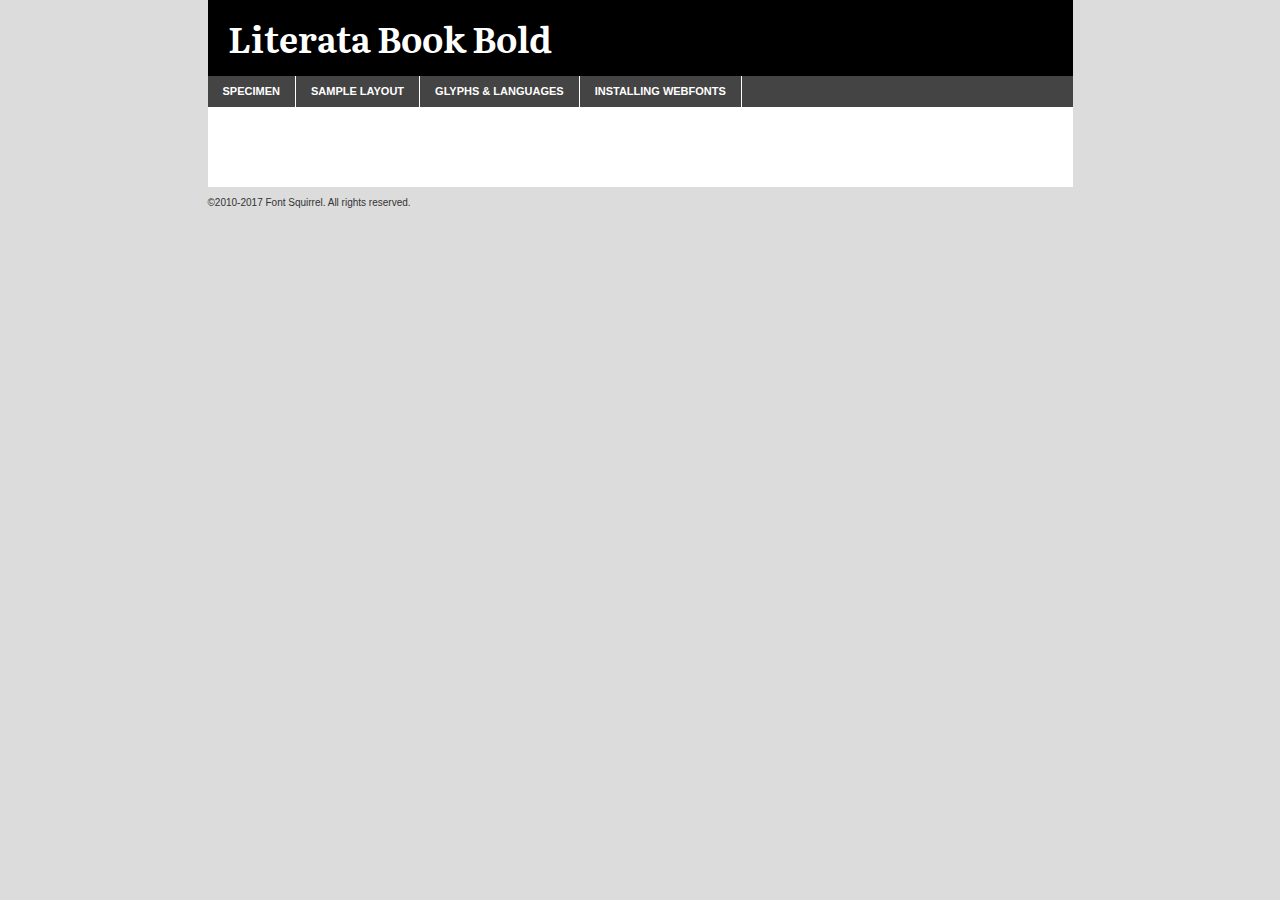
<file: fonts/webfontkit-20190127-134811/literatabook-bold-demo.html>
<!DOCTYPE html PUBLIC "-//W3C//DTD XHTML 1.0 Transitional//EN"
	"http://www.w3.org/TR/xhtml1/DTD/xhtml1-transitional.dtd">

<html xmlns="http://www.w3.org/1999/xhtml" xml:lang="en" lang="en">
<head>
	<meta http-equiv="Content-Type" content="text/html; charset=utf-8" />
	<script src="http://ajax.googleapis.com/ajax/libs/jquery/1.7.2/jquery.min.js" type="text/javascript" charset="utf-8"></script>
	<script type="text/javascript">
	(function($){$.fn.easyTabs=function(option){var param=jQuery.extend({fadeSpeed:"fast",defaultContent:1,activeClass:'active'},option);$(this).each(function(){var thisId="#"+this.id;if(param.defaultContent==''){param.defaultContent=1;}
	if(typeof param.defaultContent=="number")
	{var defaultTab=$(thisId+" .tabs li:eq("+(param.defaultContent-1)+") a").attr('href').substr(1);}else{var defaultTab=param.defaultContent;}
	$(thisId+" .tabs li a").each(function(){var tabToHide=$(this).attr('href').substr(1);$("#"+tabToHide).addClass('easytabs-tab-content');});hideAll();changeContent(defaultTab);function hideAll(){$(thisId+" .easytabs-tab-content").hide();}
	function changeContent(tabId){hideAll();$(thisId+" .tabs li").removeClass(param.activeClass);$(thisId+" .tabs li a[href=#"+tabId+"]").closest('li').addClass(param.activeClass);if(param.fadeSpeed!="none")
	{$(thisId+" #"+tabId).fadeIn(param.fadeSpeed);}else{$(thisId+" #"+tabId).show();}}
	$(thisId+" .tabs li").click(function(){var tabId=$(this).find('a').attr('href').substr(1);changeContent(tabId);return false;});});}})(jQuery);
	</script>
	<link rel="stylesheet" href="specimen_files/specimen_stylesheet.css" type="text/css" charset="utf-8" />
	<link rel="stylesheet" href="stylesheet.css" type="text/css" charset="utf-8" />

	<style type="text/css">
					body{
				font-family: 'literata_bookbold';
							}
		</style>

	<title>Literata Book Bold Specimen</title>
	
	
	<script type="text/javascript" charset="utf-8">
		$(document).ready(function() {
			$('#container').easyTabs({defaultContent:1});
		});
	</script>
</head>

<body>
<div id="container">
	<div id="header">
		Literata Book Bold	</div>
	<ul class="tabs">
		<li><a href="#specimen">Specimen</a></li>
		<li><a href="#layout">Sample Layout</a></li>
				<li><a href="#glyphs">Glyphs &amp; Languages</a></li>
		<li><a href="#installing">Installing Webfonts</a></li>
		
	</ul>
	
	<div id="main_content">

		
			<div id="specimen">
		
				<div class="section">
					<div class="grid12 firstcol">
						<div class="huge">AaBb</div>
					</div>
				</div>
		
				<div class="section">
					<div class="glyph_range">A&#x200B;B&#x200b;C&#x200b;D&#x200b;E&#x200b;F&#x200b;G&#x200b;H&#x200b;I&#x200b;J&#x200b;K&#x200b;L&#x200b;M&#x200b;N&#x200b;O&#x200b;P&#x200b;Q&#x200b;R&#x200b;S&#x200b;T&#x200b;U&#x200b;V&#x200b;W&#x200b;X&#x200b;Y&#x200b;Z&#x200b;a&#x200b;b&#x200b;c&#x200b;d&#x200b;e&#x200b;f&#x200b;g&#x200b;h&#x200b;i&#x200b;j&#x200b;k&#x200b;l&#x200b;m&#x200b;n&#x200b;o&#x200b;p&#x200b;q&#x200b;r&#x200b;s&#x200b;t&#x200b;u&#x200b;v&#x200b;w&#x200b;x&#x200b;y&#x200b;z&#x200b;1&#x200b;2&#x200b;3&#x200b;4&#x200b;5&#x200b;6&#x200b;7&#x200b;8&#x200b;9&#x200b;0&#x200b;&amp;&#x200b;.&#x200b;,&#x200b;?&#x200b;!&#x200b;&#64;&#x200b;(&#x200b;)&#x200b;#&#x200b;$&#x200b;%&#x200b;*&#x200b;+&#x200b;-&#x200b;=&#x200b;:&#x200b;;</div>
				</div>
				<div class="section">
					<div class="grid12 firstcol">
						<table class="sample_table">
							<tr><td>10</td><td class="size10">abcdefghijklmnopqrstuvwxyzABCDEFGHIJKLMNOPQRSTUVWXYZ0123456789abcdefghijklmnopqrstuvwxyzABCDEFGHIJKLMNOPQRSTUVWXYZ0123456789abcdefghijklmnopqrstuvwxyzABCDEFGHIJKLMNOPQRSTUVWXYZ</td></tr>
							<tr><td>11</td><td class="size11">abcdefghijklmnopqrstuvwxyzABCDEFGHIJKLMNOPQRSTUVWXYZ0123456789abcdefghijklmnopqrstuvwxyzABCDEFGHIJKLMNOPQRSTUVWXYZ0123456789abcdefghijklmnopqrstuvwxyzABCDEFGHIJKLMNOPQRSTUVWXYZ</td></tr>
							<tr><td>12</td><td class="size12">abcdefghijklmnopqrstuvwxyzABCDEFGHIJKLMNOPQRSTUVWXYZ0123456789abcdefghijklmnopqrstuvwxyzABCDEFGHIJKLMNOPQRSTUVWXYZ0123456789abcdefghijklmnopqrstuvwxyzABCDEFGHIJKLMNOPQRSTUVWXYZ</td></tr>
							<tr><td>13</td><td class="size13">abcdefghijklmnopqrstuvwxyzABCDEFGHIJKLMNOPQRSTUVWXYZ0123456789abcdefghijklmnopqrstuvwxyzABCDEFGHIJKLMNOPQRSTUVWXYZ0123456789abcdefghijklmnopqrstuvwxyzABCDEFGHIJKLMNOPQRSTUVWXYZ</td></tr>
							<tr><td>14</td><td class="size14">abcdefghijklmnopqrstuvwxyzABCDEFGHIJKLMNOPQRSTUVWXYZ0123456789abcdefghijklmnopqrstuvwxyzABCDEFGHIJKLMNOPQRSTUVWXYZ0123456789abcdefghijklmnopqrstuvwxyzABCDEFGHIJKLMNOPQRSTUVWXYZ</td></tr>
							<tr><td>16</td><td class="size16">abcdefghijklmnopqrstuvwxyzABCDEFGHIJKLMNOPQRSTUVWXYZ0123456789abcdefghijklmnopqrstuvwxyzABCDEFGHIJKLMNOPQRSTUVWXYZ</td></tr>
							<tr><td>18</td><td class="size18">abcdefghijklmnopqrstuvwxyzABCDEFGHIJKLMNOPQRSTUVWXYZ0123456789abcdefghijklmnopqrstuvwxyzABCDEFGHIJKLMNOPQRSTUVWXYZ</td></tr>
							<tr><td>20</td><td class="size20">abcdefghijklmnopqrstuvwxyzABCDEFGHIJKLMNOPQRSTUVWXYZ0123456789abcdefghijklmnopqrstuvwxyzABCDEFGHIJKLMNOPQRSTUVWXYZ</td></tr>
							<tr><td>24</td><td class="size24">abcdefghijklmnopqrstuvwxyzABCDEFGHIJKLMNOPQRSTUVWXYZ0123456789abcdefghijklmnopqrstuvwxyzABCDEFGHIJKLMNOPQRSTUVWXYZ</td></tr>
							<tr><td>30</td><td class="size30">abcdefghijklmnopqrstuvwxyzABCDEFGHIJKLMNOPQRSTUVWXYZ0123456789abcdefghijklmnopqrstuvwxyzABCDEFGHIJKLMNOPQRSTUVWXYZ</td></tr>
							<tr><td>36</td><td class="size36">abcdefghijklmnopqrstuvwxyzABCDEFGHIJKLMNOPQRSTUVWXYZ0123456789abcdefghijklmnopqrstuvwxyzABCDEFGHIJKLMNOPQRSTUVWXYZ</td></tr>
							<tr><td>48</td><td class="size48">abcdefghijklmnopqrstuvwxyzABCDEFGHIJKLMNOPQRSTUVWXYZ0123456789abcdefghijklmnopqrstuvwxyzABCDEFGHIJKLMNOPQRSTUVWXYZ</td></tr>
							<tr><td>60</td><td class="size60">abcdefghijklmnopqrstuvwxyzABCDEFGHIJKLMNOPQRSTUVWXYZ0123456789abcdefghijklmnopqrstuvwxyzABCDEFGHIJKLMNOPQRSTUVWXYZ</td></tr>
							<tr><td>72</td><td class="size72">abcdefghijklmnopqrstuvwxyzABCDEFGHIJKLMNOPQRSTUVWXYZ0123456789abcdefghijklmnopqrstuvwxyzABCDEFGHIJKLMNOPQRSTUVWXYZ</td></tr>
							<tr><td>90</td><td class="size90">abcdefghijklmnopqrstuvwxyzABCDEFGHIJKLMNOPQRSTUVWXYZ0123456789abcdefghijklmnopqrstuvwxyzABCDEFGHIJKLMNOPQRSTUVWXYZ</td></tr>
						</table>
				
					</div>
			
				</div>
		
		
		
								<div class="section" id="bodycomparison">


										<div id="xheight">
				<div class="fontbody">&#x25FC;&#x25FC;&#x25FC;&#x25FC;&#x25FC;&#x25FC;&#x25FC;&#x25FC;&#x25FC;&#x25FC;&#x25FC;&#x25FC;&#x25FC;&#x25FC;&#x25FC;&#x25FC;&#x25FC;&#x25FC;&#x25FC;&#x25FC;&#x25FC;&#x25FC;&#x25FC;&#x25FC;&#x25FC;&#x25FC;&#x25FC;&#x25FC;&#x25FC;&#x25FC;&#x25FC;&#x25FC;&#x25FC;&#x25FC;&#x25FC;&#x25FC;&#x25FC;&#x25FC;&#x25FC;&#x25FC;&#x25FC;&#x25FC;&#x25FC;&#x25FC;&#x25FC;&#x25FC;&#x25FC;&#x25FC;&#x25FC;&#x25FC;&#x25FC;&#x25FC;&#x25FC;&#x25FC;&#x25FC;&#x25FC;&#x25FC;&#x25FC;&#x25FC;&#x25FC;&#x25FC;&#x25FC;&#x25FC;&#x25FC;&#x25FC;&#x25FC;&#x25FC;&#x25FC;&#x25FC;&#x25FC;&#x25FC;&#x25FC;&#x25FC;&#x25FC;&#x25FC;&#x25FC;&#x25FC;&#x25FC;&#x25FC;&#x25FC;&#x25FC;&#x25FC;&#x25FC;&#x25FC;&#x25FC;&#x25FC;&#x25FC;&#x25FC;&#x25FC;&#x25FC;&#x25FC;&#x25FC;&#x25FC;&#x25FC;&#x25FC;&#x25FC;&#x25FC;&#x25FC;&#x25FC;body</div><div class="arialbody">body</div><div class="verdanabody">body</div><div class="georgiabody">body</div></div>
										<div class="fontbody" style="z-index:1">
											body<span>Literata Book Bold</span>
										</div>
										<div class="arialbody" style="z-index:1">
											body<span>Arial</span>
										</div>
										<div class="verdanabody" style="z-index:1">
											body<span>Verdana</span>
										</div>
										<div class="georgiabody" style="z-index:1">
											body<span>Georgia</span>
										</div>



								</div>
		
		
				<div class="section psample psample_row1" id="">
					
					<div class="grid2 firstcol">
						<p class="size10"><span>10.</span>Aenean lacinia bibendum nulla sed consectetur. Fusce dapibus, tellus ac cursus commodo, tortor mauris condimentum nibh, ut fermentum massa justo sit amet risus. Nullam id dolor id nibh ultricies vehicula ut id elit. Cum sociis natoque penatibus et magnis dis parturient montes, nascetur ridiculus mus. Nulla vitae elit libero, a pharetra augue.</p>
			
					</div>
					<div class="grid3">
						<p class="size11"><span>11.</span>Aenean lacinia bibendum nulla sed consectetur. Fusce dapibus, tellus ac cursus commodo, tortor mauris condimentum nibh, ut fermentum massa justo sit amet risus. Nullam id dolor id nibh ultricies vehicula ut id elit. Cum sociis natoque penatibus et magnis dis parturient montes, nascetur ridiculus mus. Nulla vitae elit libero, a pharetra augue.</p>
			
					</div>
					<div class="grid3">
						<p class="size12"><span>12.</span>Aenean lacinia bibendum nulla sed consectetur. Fusce dapibus, tellus ac cursus commodo, tortor mauris condimentum nibh, ut fermentum massa justo sit amet risus. Nullam id dolor id nibh ultricies vehicula ut id elit. Cum sociis natoque penatibus et magnis dis parturient montes, nascetur ridiculus mus. Nulla vitae elit libero, a pharetra augue.</p>
			
					</div>
					<div class="grid4">
						<p class="size13"><span>13.</span>Aenean lacinia bibendum nulla sed consectetur. Fusce dapibus, tellus ac cursus commodo, tortor mauris condimentum nibh, ut fermentum massa justo sit amet risus. Nullam id dolor id nibh ultricies vehicula ut id elit. Cum sociis natoque penatibus et magnis dis parturient montes, nascetur ridiculus mus. Nulla vitae elit libero, a pharetra augue.</p>
			
					</div>
					<div class="white_blend"></div>
					
				</div>
				<div class="section psample psample_row2" id="">
					<div class="grid3 firstcol">
						<p class="size14"><span>14.</span>Aenean lacinia bibendum nulla sed consectetur. Fusce dapibus, tellus ac cursus commodo, tortor mauris condimentum nibh, ut fermentum massa justo sit amet risus. Nullam id dolor id nibh ultricies vehicula ut id elit. Cum sociis natoque penatibus et magnis dis parturient montes, nascetur ridiculus mus. Nulla vitae elit libero, a pharetra augue.</p>
			
					</div>
					<div class="grid4">
						<p class="size16"><span>16.</span>Aenean lacinia bibendum nulla sed consectetur. Fusce dapibus, tellus ac cursus commodo, tortor mauris condimentum nibh, ut fermentum massa justo sit amet risus. Nullam id dolor id nibh ultricies vehicula ut id elit. Cum sociis natoque penatibus et magnis dis parturient montes, nascetur ridiculus mus. Nulla vitae elit libero, a pharetra augue.</p>
			
					</div>
					<div class="grid5">
						<p class="size18"><span>18.</span>Aenean lacinia bibendum nulla sed consectetur. Fusce dapibus, tellus ac cursus commodo, tortor mauris condimentum nibh, ut fermentum massa justo sit amet risus. Nullam id dolor id nibh ultricies vehicula ut id elit. Cum sociis natoque penatibus et magnis dis parturient montes, nascetur ridiculus mus. Nulla vitae elit libero, a pharetra augue.</p>
			
					</div>

					<div class="white_blend"></div>

				</div>
				
				<div class="section psample psample_row3" id="">
					<div class="grid5 firstcol">
						<p class="size20"><span>20.</span>Aenean lacinia bibendum nulla sed consectetur. Fusce dapibus, tellus ac cursus commodo, tortor mauris condimentum nibh, ut fermentum massa justo sit amet risus. Nullam id dolor id nibh ultricies vehicula ut id elit. Cum sociis natoque penatibus et magnis dis parturient montes, nascetur ridiculus mus. Nulla vitae elit libero, a pharetra augue.</p>
					</div>
					<div class="grid7">
						<p class="size24"><span>24.</span>Aenean lacinia bibendum nulla sed consectetur. Fusce dapibus, tellus ac cursus commodo, tortor mauris condimentum nibh, ut fermentum massa justo sit amet risus. Nullam id dolor id nibh ultricies vehicula ut id elit. Cum sociis natoque penatibus et magnis dis parturient montes, nascetur ridiculus mus. Nulla vitae elit libero, a pharetra augue.</p>
					</div>
					
					<div class="white_blend"></div>
					
				</div>
				
				<div class="section psample psample_row4" id="">
					<div class="grid12 firstcol">
						<p class="size30"><span>30.</span>Aenean lacinia bibendum nulla sed consectetur. Fusce dapibus, tellus ac cursus commodo, tortor mauris condimentum nibh, ut fermentum massa justo sit amet risus. Nullam id dolor id nibh ultricies vehicula ut id elit. Cum sociis natoque penatibus et magnis dis parturient montes, nascetur ridiculus mus. Nulla vitae elit libero, a pharetra augue.</p>
					</div>
					<div class="white_blend"></div>
					
				</div>
				
				
				
				<div class="section psample psample_row1 fullreverse">
					<div class="grid2 firstcol">
						<p class="size10"><span>10.</span>Aenean lacinia bibendum nulla sed consectetur. Fusce dapibus, tellus ac cursus commodo, tortor mauris condimentum nibh, ut fermentum massa justo sit amet risus. Nullam id dolor id nibh ultricies vehicula ut id elit. Cum sociis natoque penatibus et magnis dis parturient montes, nascetur ridiculus mus. Nulla vitae elit libero, a pharetra augue.</p>
			
					</div>
					<div class="grid3">
						<p class="size11"><span>11.</span>Aenean lacinia bibendum nulla sed consectetur. Fusce dapibus, tellus ac cursus commodo, tortor mauris condimentum nibh, ut fermentum massa justo sit amet risus. Nullam id dolor id nibh ultricies vehicula ut id elit. Cum sociis natoque penatibus et magnis dis parturient montes, nascetur ridiculus mus. Nulla vitae elit libero, a pharetra augue.</p>
			
					</div>
					<div class="grid3">
						<p class="size12"><span>12.</span>Aenean lacinia bibendum nulla sed consectetur. Fusce dapibus, tellus ac cursus commodo, tortor mauris condimentum nibh, ut fermentum massa justo sit amet risus. Nullam id dolor id nibh ultricies vehicula ut id elit. Cum sociis natoque penatibus et magnis dis parturient montes, nascetur ridiculus mus. Nulla vitae elit libero, a pharetra augue.</p>
			
					</div>
					<div class="grid4">
						<p class="size13"><span>13.</span>Aenean lacinia bibendum nulla sed consectetur. Fusce dapibus, tellus ac cursus commodo, tortor mauris condimentum nibh, ut fermentum massa justo sit amet risus. Nullam id dolor id nibh ultricies vehicula ut id elit. Cum sociis natoque penatibus et magnis dis parturient montes, nascetur ridiculus mus. Nulla vitae elit libero, a pharetra augue.</p>
			
					</div>
					<div class="black_blend"></div>
					
				</div>
				
				<div class="section psample psample_row2 fullreverse">
					<div class="grid3 firstcol">
						<p class="size14"><span>14.</span>Aenean lacinia bibendum nulla sed consectetur. Fusce dapibus, tellus ac cursus commodo, tortor mauris condimentum nibh, ut fermentum massa justo sit amet risus. Nullam id dolor id nibh ultricies vehicula ut id elit. Cum sociis natoque penatibus et magnis dis parturient montes, nascetur ridiculus mus. Nulla vitae elit libero, a pharetra augue.</p>
			
					</div>
					<div class="grid4">
						<p class="size16"><span>16.</span>Aenean lacinia bibendum nulla sed consectetur. Fusce dapibus, tellus ac cursus commodo, tortor mauris condimentum nibh, ut fermentum massa justo sit amet risus. Nullam id dolor id nibh ultricies vehicula ut id elit. Cum sociis natoque penatibus et magnis dis parturient montes, nascetur ridiculus mus. Nulla vitae elit libero, a pharetra augue.</p>
			
					</div>
					<div class="grid5">
						<p class="size18"><span>18.</span>Aenean lacinia bibendum nulla sed consectetur. Fusce dapibus, tellus ac cursus commodo, tortor mauris condimentum nibh, ut fermentum massa justo sit amet risus. Nullam id dolor id nibh ultricies vehicula ut id elit. Cum sociis natoque penatibus et magnis dis parturient montes, nascetur ridiculus mus. Nulla vitae elit libero, a pharetra augue.</p>
			
					</div>
					<div class="black_blend"></div>

				</div>
				
				<div class="section psample fullreverse psample_row3" id="">
					<div class="grid5 firstcol">
						<p class="size20"><span>20.</span>Aenean lacinia bibendum nulla sed consectetur. Fusce dapibus, tellus ac cursus commodo, tortor mauris condimentum nibh, ut fermentum massa justo sit amet risus. Nullam id dolor id nibh ultricies vehicula ut id elit. Cum sociis natoque penatibus et magnis dis parturient montes, nascetur ridiculus mus. Nulla vitae elit libero, a pharetra augue.</p>
					</div>
					<div class="grid7">
						<p class="size24"><span>24.</span>Aenean lacinia bibendum nulla sed consectetur. Fusce dapibus, tellus ac cursus commodo, tortor mauris condimentum nibh, ut fermentum massa justo sit amet risus. Nullam id dolor id nibh ultricies vehicula ut id elit. Cum sociis natoque penatibus et magnis dis parturient montes, nascetur ridiculus mus. Nulla vitae elit libero, a pharetra augue.</p>
					</div>
					
					<div class="black_blend"></div>
					
				</div>
				
				<div class="section psample fullreverse psample_row4" id="" style="border-bottom: 20px #000 solid;">
					<div class="grid12 firstcol">
						<p class="size30"><span>30.</span>Aenean lacinia bibendum nulla sed consectetur. Fusce dapibus, tellus ac cursus commodo, tortor mauris condimentum nibh, ut fermentum massa justo sit amet risus. Nullam id dolor id nibh ultricies vehicula ut id elit. Cum sociis natoque penatibus et magnis dis parturient montes, nascetur ridiculus mus. Nulla vitae elit libero, a pharetra augue.</p>
					</div>
					<div class="black_blend"></div>
					
				</div>
				
				
				
				
			</div>
			
			<div id="layout">
				
				<div class="section">
					
					<div class="grid12 firstcol">
						<h1>Lorem Ipsum Dolor</h1>
						<h2>Etiam porta sem malesuada magna mollis euismod</h2>
						
						<p class="byline">By <a href="#link">Aenean Lacinia</a></p>
					</div>
				</div>
				<div class="section">
					<div class="grid8 firstcol">
						<p class="large">Donec sed odio dui. Morbi leo risus, porta ac consectetur ac, vestibulum at eros. Fusce dapibus, tellus ac cursus commodo, tortor mauris condimentum nibh, ut fermentum massa justo sit amet risus. </p>

						
						<h3>Pellentesque ornare sem</h3>

						<p>Maecenas sed diam eget risus varius blandit sit amet non magna. Maecenas faucibus mollis interdum. Donec ullamcorper nulla non metus auctor fringilla. Nullam id dolor id nibh ultricies vehicula ut id elit. Nullam id dolor id nibh ultricies vehicula ut id elit. </p>

						<p>Aenean eu leo quam. Pellentesque ornare sem lacinia quam venenatis vestibulum. Lorem ipsum dolor sit amet, consectetur adipiscing elit. Cum sociis natoque penatibus et magnis dis parturient montes, nascetur ridiculus mus. </p>

						<p>Nulla vitae elit libero, a pharetra augue. Praesent commodo cursus magna, vel scelerisque nisl consectetur et. Aenean lacinia bibendum nulla sed consectetur. </p>

						<p>Nullam quis risus eget urna mollis ornare vel eu leo. Nullam quis risus eget urna mollis ornare vel eu leo. Maecenas sed diam eget risus varius blandit sit amet non magna. Donec ullamcorper nulla non metus auctor fringilla. </p>

						<h3>Cras mattis consectetur</h3>

						<p>Aenean eu leo quam. Pellentesque ornare sem lacinia quam venenatis vestibulum. Aenean lacinia bibendum nulla sed consectetur. Integer posuere erat a ante venenatis dapibus posuere velit aliquet. Cras mattis consectetur purus sit amet fermentum. </p>

						<p>Nullam id dolor id nibh ultricies vehicula ut id elit. Nullam quis risus eget urna mollis ornare vel eu leo. Cras mattis consectetur purus sit amet fermentum.</p>
					</div>
					
					<div class="grid4 sidebar">
						
						<div class="box reverse">
							<p class="last">Nullam quis risus eget urna mollis ornare vel eu leo. Donec ullamcorper nulla non metus auctor fringilla. Cras mattis consectetur purus sit amet fermentum. Sed posuere consectetur est at lobortis. Lorem ipsum dolor sit amet, consectetur adipiscing elit. </p>
						</div>
						
						<p class="caption">Maecenas sed diam eget risus varius.</p>

						<p>Vestibulum id ligula porta felis euismod semper. Integer posuere erat a ante venenatis dapibus posuere velit aliquet. Vestibulum id ligula porta felis euismod semper. Sed posuere consectetur est at lobortis. Maecenas sed diam eget risus varius blandit sit amet non magna. Fusce dapibus, tellus ac cursus commodo, tortor mauris condimentum nibh, ut fermentum massa justo sit amet risus. </p>

					

						<p>Duis mollis, est non commodo luctus, nisi erat porttitor ligula, eget lacinia odio sem nec elit. Aenean lacinia bibendum nulla sed consectetur. Vivamus sagittis lacus vel augue laoreet rutrum faucibus dolor auctor. Aenean lacinia bibendum nulla sed consectetur. Nullam quis risus eget urna mollis ornare vel eu leo. </p>

						<p>Praesent commodo cursus magna, vel scelerisque nisl consectetur et. Donec ullamcorper nulla non metus auctor fringilla. Maecenas faucibus mollis interdum. Fusce dapibus, tellus ac cursus commodo, tortor mauris condimentum nibh, ut fermentum massa justo sit amet risus. </p>

					</div>
				</div>
				
			</div>


			



		<div id="glyphs">
			<div class="section">
				<div class="grid12 firstcol">
			
				<h1>Language Support</h1>
				<p>The subset of Literata Book Bold in this kit supports the following languages:<br />
			
					Albanian, Basque, Breton, Chamorro, Danish, Dutch, English, Faroese, Finnish, French, Frisian, Galician, German, Icelandic, Italian, Malagasy, Norwegian, Portuguese, Spanish, Swedish, Alsatian, Aragonese, Arapaho, Arrernte, Asturian, Aymara, Bislama, Cebuano, Corsican, Fijian, French_creole, Genoese, Gilbertese, Greenlandic, Haitian_creole, Hiligaynon, Hmong, Hopi, Ibanag, Iloko_ilokano, Indonesian, Interglossa_glosa, Interlingua, Irish_gaelic, Jerriais, Lojban, Lombard, Luxembourgeois, Manx, Mohawk, Norfolk_pitcairnese, Occitan, Oromo, Pangasinan, Papiamento, Piedmontese, Potawatomi, Rhaeto-romance, Romansh, Rotokas, Sami_lule, Samoan, Sardinian, Scots_gaelic, Seychelles_creole, Shona, Sicilian, Somali, Southern_ndebele, Swahili, Swati_swazi, Tagalog_filipino_pilipino, Tetum, Tok_pisin, Uyghur_latinized, Volapuk, Walloon, Warlpiri, Xhosa, Yapese, Zulu, Latinbasic, Ubasic, Demo				</p>
				<h1>Glyph Chart</h1>
				<p>The subset of Literata Book Bold in this kit includes all the glyphs listed below. Unicode entities are included above each glyph to help you insert individual characters into your layout.</p>
				<div id="glyph_chart">
			
																				 <div><p>&amp;#32;</p>&#32;</div>
																				 <div><p>&amp;#33;</p>&#33;</div>
																				 <div><p>&amp;#34;</p>&#34;</div>
																				 <div><p>&amp;#35;</p>&#35;</div>
																				 <div><p>&amp;#36;</p>&#36;</div>
																				 <div><p>&amp;#37;</p>&#37;</div>
																				 <div><p>&amp;#38;</p>&#38;</div>
																				 <div><p>&amp;#39;</p>&#39;</div>
																				 <div><p>&amp;#40;</p>&#40;</div>
																				 <div><p>&amp;#41;</p>&#41;</div>
																				 <div><p>&amp;#42;</p>&#42;</div>
																				 <div><p>&amp;#43;</p>&#43;</div>
																				 <div><p>&amp;#44;</p>&#44;</div>
																				 <div><p>&amp;#45;</p>&#45;</div>
																				 <div><p>&amp;#46;</p>&#46;</div>
																				 <div><p>&amp;#47;</p>&#47;</div>
																				 <div><p>&amp;#48;</p>&#48;</div>
																				 <div><p>&amp;#49;</p>&#49;</div>
																				 <div><p>&amp;#50;</p>&#50;</div>
																				 <div><p>&amp;#51;</p>&#51;</div>
																				 <div><p>&amp;#52;</p>&#52;</div>
																				 <div><p>&amp;#53;</p>&#53;</div>
																				 <div><p>&amp;#54;</p>&#54;</div>
																				 <div><p>&amp;#55;</p>&#55;</div>
																				 <div><p>&amp;#56;</p>&#56;</div>
																				 <div><p>&amp;#57;</p>&#57;</div>
																				 <div><p>&amp;#58;</p>&#58;</div>
																				 <div><p>&amp;#59;</p>&#59;</div>
																				 <div><p>&amp;#60;</p>&#60;</div>
																				 <div><p>&amp;#61;</p>&#61;</div>
																				 <div><p>&amp;#62;</p>&#62;</div>
																				 <div><p>&amp;#63;</p>&#63;</div>
																				 <div><p>&amp;#64;</p>&#64;</div>
																				 <div><p>&amp;#65;</p>&#65;</div>
																				 <div><p>&amp;#66;</p>&#66;</div>
																				 <div><p>&amp;#67;</p>&#67;</div>
																				 <div><p>&amp;#68;</p>&#68;</div>
																				 <div><p>&amp;#69;</p>&#69;</div>
																				 <div><p>&amp;#70;</p>&#70;</div>
																				 <div><p>&amp;#71;</p>&#71;</div>
																				 <div><p>&amp;#72;</p>&#72;</div>
																				 <div><p>&amp;#73;</p>&#73;</div>
																				 <div><p>&amp;#74;</p>&#74;</div>
																				 <div><p>&amp;#75;</p>&#75;</div>
																				 <div><p>&amp;#76;</p>&#76;</div>
																				 <div><p>&amp;#77;</p>&#77;</div>
																				 <div><p>&amp;#78;</p>&#78;</div>
																				 <div><p>&amp;#79;</p>&#79;</div>
																				 <div><p>&amp;#80;</p>&#80;</div>
																				 <div><p>&amp;#81;</p>&#81;</div>
																				 <div><p>&amp;#82;</p>&#82;</div>
																				 <div><p>&amp;#83;</p>&#83;</div>
																				 <div><p>&amp;#84;</p>&#84;</div>
																				 <div><p>&amp;#85;</p>&#85;</div>
																				 <div><p>&amp;#86;</p>&#86;</div>
																				 <div><p>&amp;#87;</p>&#87;</div>
																				 <div><p>&amp;#88;</p>&#88;</div>
																				 <div><p>&amp;#89;</p>&#89;</div>
																				 <div><p>&amp;#90;</p>&#90;</div>
																				 <div><p>&amp;#91;</p>&#91;</div>
																				 <div><p>&amp;#92;</p>&#92;</div>
																				 <div><p>&amp;#93;</p>&#93;</div>
																				 <div><p>&amp;#94;</p>&#94;</div>
																				 <div><p>&amp;#95;</p>&#95;</div>
																				 <div><p>&amp;#96;</p>&#96;</div>
																				 <div><p>&amp;#97;</p>&#97;</div>
																				 <div><p>&amp;#98;</p>&#98;</div>
																				 <div><p>&amp;#99;</p>&#99;</div>
																				 <div><p>&amp;#100;</p>&#100;</div>
																				 <div><p>&amp;#101;</p>&#101;</div>
																				 <div><p>&amp;#102;</p>&#102;</div>
																				 <div><p>&amp;#103;</p>&#103;</div>
																				 <div><p>&amp;#104;</p>&#104;</div>
																				 <div><p>&amp;#105;</p>&#105;</div>
																				 <div><p>&amp;#106;</p>&#106;</div>
																				 <div><p>&amp;#107;</p>&#107;</div>
																				 <div><p>&amp;#108;</p>&#108;</div>
																				 <div><p>&amp;#109;</p>&#109;</div>
																				 <div><p>&amp;#110;</p>&#110;</div>
																				 <div><p>&amp;#111;</p>&#111;</div>
																				 <div><p>&amp;#112;</p>&#112;</div>
																				 <div><p>&amp;#113;</p>&#113;</div>
																				 <div><p>&amp;#114;</p>&#114;</div>
																				 <div><p>&amp;#115;</p>&#115;</div>
																				 <div><p>&amp;#116;</p>&#116;</div>
																				 <div><p>&amp;#117;</p>&#117;</div>
																				 <div><p>&amp;#118;</p>&#118;</div>
																				 <div><p>&amp;#119;</p>&#119;</div>
																				 <div><p>&amp;#120;</p>&#120;</div>
																				 <div><p>&amp;#121;</p>&#121;</div>
																				 <div><p>&amp;#122;</p>&#122;</div>
																				 <div><p>&amp;#123;</p>&#123;</div>
																				 <div><p>&amp;#124;</p>&#124;</div>
																				 <div><p>&amp;#125;</p>&#125;</div>
																				 <div><p>&amp;#126;</p>&#126;</div>
																				 <div><p>&amp;#160;</p>&#160;</div>
																				 <div><p>&amp;#161;</p>&#161;</div>
																				 <div><p>&amp;#162;</p>&#162;</div>
																				 <div><p>&amp;#163;</p>&#163;</div>
																				 <div><p>&amp;#164;</p>&#164;</div>
																				 <div><p>&amp;#165;</p>&#165;</div>
																				 <div><p>&amp;#166;</p>&#166;</div>
																				 <div><p>&amp;#167;</p>&#167;</div>
																				 <div><p>&amp;#168;</p>&#168;</div>
																				 <div><p>&amp;#169;</p>&#169;</div>
																				 <div><p>&amp;#170;</p>&#170;</div>
																				 <div><p>&amp;#171;</p>&#171;</div>
																				 <div><p>&amp;#172;</p>&#172;</div>
																				 <div><p>&amp;#173;</p>&#173;</div>
																				 <div><p>&amp;#174;</p>&#174;</div>
																				 <div><p>&amp;#175;</p>&#175;</div>
																				 <div><p>&amp;#176;</p>&#176;</div>
																				 <div><p>&amp;#177;</p>&#177;</div>
																				 <div><p>&amp;#178;</p>&#178;</div>
																				 <div><p>&amp;#179;</p>&#179;</div>
																				 <div><p>&amp;#180;</p>&#180;</div>
																				 <div><p>&amp;#181;</p>&#181;</div>
																				 <div><p>&amp;#182;</p>&#182;</div>
																				 <div><p>&amp;#183;</p>&#183;</div>
																				 <div><p>&amp;#184;</p>&#184;</div>
																				 <div><p>&amp;#185;</p>&#185;</div>
																				 <div><p>&amp;#186;</p>&#186;</div>
																				 <div><p>&amp;#187;</p>&#187;</div>
																				 <div><p>&amp;#188;</p>&#188;</div>
																				 <div><p>&amp;#189;</p>&#189;</div>
																				 <div><p>&amp;#190;</p>&#190;</div>
																				 <div><p>&amp;#191;</p>&#191;</div>
																				 <div><p>&amp;#192;</p>&#192;</div>
																				 <div><p>&amp;#193;</p>&#193;</div>
																				 <div><p>&amp;#194;</p>&#194;</div>
																				 <div><p>&amp;#195;</p>&#195;</div>
																				 <div><p>&amp;#196;</p>&#196;</div>
																				 <div><p>&amp;#197;</p>&#197;</div>
																				 <div><p>&amp;#198;</p>&#198;</div>
																				 <div><p>&amp;#199;</p>&#199;</div>
																				 <div><p>&amp;#200;</p>&#200;</div>
																				 <div><p>&amp;#201;</p>&#201;</div>
																				 <div><p>&amp;#202;</p>&#202;</div>
																				 <div><p>&amp;#203;</p>&#203;</div>
																				 <div><p>&amp;#204;</p>&#204;</div>
																				 <div><p>&amp;#205;</p>&#205;</div>
																				 <div><p>&amp;#206;</p>&#206;</div>
																				 <div><p>&amp;#207;</p>&#207;</div>
																				 <div><p>&amp;#208;</p>&#208;</div>
																				 <div><p>&amp;#209;</p>&#209;</div>
																				 <div><p>&amp;#210;</p>&#210;</div>
																				 <div><p>&amp;#211;</p>&#211;</div>
																				 <div><p>&amp;#212;</p>&#212;</div>
																				 <div><p>&amp;#213;</p>&#213;</div>
																				 <div><p>&amp;#214;</p>&#214;</div>
																				 <div><p>&amp;#215;</p>&#215;</div>
																				 <div><p>&amp;#216;</p>&#216;</div>
																				 <div><p>&amp;#217;</p>&#217;</div>
																				 <div><p>&amp;#218;</p>&#218;</div>
																				 <div><p>&amp;#219;</p>&#219;</div>
																				 <div><p>&amp;#220;</p>&#220;</div>
																				 <div><p>&amp;#221;</p>&#221;</div>
																				 <div><p>&amp;#222;</p>&#222;</div>
																				 <div><p>&amp;#223;</p>&#223;</div>
																				 <div><p>&amp;#224;</p>&#224;</div>
																				 <div><p>&amp;#225;</p>&#225;</div>
																				 <div><p>&amp;#226;</p>&#226;</div>
																				 <div><p>&amp;#227;</p>&#227;</div>
																				 <div><p>&amp;#228;</p>&#228;</div>
																				 <div><p>&amp;#229;</p>&#229;</div>
																				 <div><p>&amp;#230;</p>&#230;</div>
																				 <div><p>&amp;#231;</p>&#231;</div>
																				 <div><p>&amp;#232;</p>&#232;</div>
																				 <div><p>&amp;#233;</p>&#233;</div>
																				 <div><p>&amp;#234;</p>&#234;</div>
																				 <div><p>&amp;#235;</p>&#235;</div>
																				 <div><p>&amp;#236;</p>&#236;</div>
																				 <div><p>&amp;#237;</p>&#237;</div>
																				 <div><p>&amp;#238;</p>&#238;</div>
																				 <div><p>&amp;#239;</p>&#239;</div>
																				 <div><p>&amp;#240;</p>&#240;</div>
																				 <div><p>&amp;#241;</p>&#241;</div>
																				 <div><p>&amp;#242;</p>&#242;</div>
																				 <div><p>&amp;#243;</p>&#243;</div>
																				 <div><p>&amp;#244;</p>&#244;</div>
																				 <div><p>&amp;#245;</p>&#245;</div>
																				 <div><p>&amp;#246;</p>&#246;</div>
																				 <div><p>&amp;#247;</p>&#247;</div>
																				 <div><p>&amp;#248;</p>&#248;</div>
																				 <div><p>&amp;#249;</p>&#249;</div>
																				 <div><p>&amp;#250;</p>&#250;</div>
																				 <div><p>&amp;#251;</p>&#251;</div>
																				 <div><p>&amp;#252;</p>&#252;</div>
																				 <div><p>&amp;#253;</p>&#253;</div>
																				 <div><p>&amp;#254;</p>&#254;</div>
																				 <div><p>&amp;#255;</p>&#255;</div>
																				 <div><p>&amp;#338;</p>&#338;</div>
																				 <div><p>&amp;#339;</p>&#339;</div>
																				 <div><p>&amp;#376;</p>&#376;</div>
																				 <div><p>&amp;#710;</p>&#710;</div>
																				 <div><p>&amp;#732;</p>&#732;</div>
																				 <div><p>&amp;#8192;</p>&#8192;</div>
																				 <div><p>&amp;#8193;</p>&#8193;</div>
																				 <div><p>&amp;#8194;</p>&#8194;</div>
																				 <div><p>&amp;#8195;</p>&#8195;</div>
																				 <div><p>&amp;#8196;</p>&#8196;</div>
																				 <div><p>&amp;#8197;</p>&#8197;</div>
																				 <div><p>&amp;#8198;</p>&#8198;</div>
																				 <div><p>&amp;#8199;</p>&#8199;</div>
																				 <div><p>&amp;#8200;</p>&#8200;</div>
																				 <div><p>&amp;#8201;</p>&#8201;</div>
																				 <div><p>&amp;#8202;</p>&#8202;</div>
																				 <div><p>&amp;#8208;</p>&#8208;</div>
																				 <div><p>&amp;#8209;</p>&#8209;</div>
																				 <div><p>&amp;#8210;</p>&#8210;</div>
																				 <div><p>&amp;#8211;</p>&#8211;</div>
																				 <div><p>&amp;#8212;</p>&#8212;</div>
																				 <div><p>&amp;#8216;</p>&#8216;</div>
																				 <div><p>&amp;#8217;</p>&#8217;</div>
																				 <div><p>&amp;#8218;</p>&#8218;</div>
																				 <div><p>&amp;#8220;</p>&#8220;</div>
																				 <div><p>&amp;#8221;</p>&#8221;</div>
																				 <div><p>&amp;#8222;</p>&#8222;</div>
																				 <div><p>&amp;#8226;</p>&#8226;</div>
																				 <div><p>&amp;#8230;</p>&#8230;</div>
																				 <div><p>&amp;#8239;</p>&#8239;</div>
																				 <div><p>&amp;#8249;</p>&#8249;</div>
																				 <div><p>&amp;#8250;</p>&#8250;</div>
																				 <div><p>&amp;#8287;</p>&#8287;</div>
																				 <div><p>&amp;#8364;</p>&#8364;</div>
																				 <div><p>&amp;#8482;</p>&#8482;</div>
																				 <div><p>&amp;#9724;</p>&#9724;</div>
																				 <div><p>&amp;#64257;</p>&#64257;</div>
																				 <div><p>&amp;#64258;</p>&#64258;</div>
																				 <div><p>&amp;#64259;</p>&#64259;</div>
																				 <div><p>&amp;#64260;</p>&#64260;</div>
																																																</div>	
				</div>
		
		
			</div>
		</div>
		
		
		<div id="specs">
			
		</div>
	
		<div id="installing">
			<div class="section">
				<div class="grid7 firstcol">
					<h1>Installing Webfonts</h1>
					
					<p>Webfonts are supported by all major browser platforms but not all in the same way. There are currently four different font formats that must be included in order to target all browsers. This includes TTF, WOFF, EOT and SVG.</p>
					
					<h2>1. Upload your webfonts</h2>
					<p>You must upload your webfont kit to your website. They should be in or near the same directory as your CSS files.</p>
					
					<h2>2. Include the webfont stylesheet</h2>
					<p>A special CSS @font-face declaration helps the various browsers select the appropriate font it needs without causing you a bunch of headaches. Learn more about this syntax by reading the <a href="https://www.fontspring.com/blog/further-hardening-of-the-bulletproof-syntax">Fontspring blog post</a> about it. The code for it is as follows:</p>


<code>
@font-face{ 
	font-family: 'MyWebFont';
	src: url('WebFont.eot');
	src: url('WebFont.eot?#iefix') format('embedded-opentype'),
	     url('WebFont.woff') format('woff'),
	     url('WebFont.ttf') format('truetype'),
	     url('WebFont.svg#webfont') format('svg');
}
</code>

	<p>We've already gone ahead and generated the code for you. All you have to do is link to the stylesheet in your HTML, like this:</p>
	<code>&lt;link rel=&quot;stylesheet&quot; href=&quot;stylesheet.css&quot; type=&quot;text/css&quot; charset=&quot;utf-8&quot; /&gt;</code>

					<h2>3. Modify your own stylesheet</h2>
					<p>To take advantage of your new fonts, you must tell your stylesheet to use them. Look at the original @font-face declaration above and find the property called "font-family." The name linked there will be what you use to reference the font. Prepend that webfont name to the font stack in the "font-family" property, inside the selector you want to change. For example:</p>
<code>p { font-family: 'WebFont', Arial, sans-serif; }</code>

<h2>4. Test</h2>
<p>Getting webfonts to work cross-browser <em>can</em> be tricky. Use the information in the sidebar to help you if you find that fonts aren't loading in a particular browser.</p>
				</div>
				
				<div class="grid5 sidebar">
					<div class="box">
						<h2>Troubleshooting<br />Font-Face Problems</h2>
						<p>Having trouble getting your webfonts to load in your new website? Here are some tips to sort out what might be the problem.</p>

						<h3>Fonts not showing in any browser</h3>

						<p>This sounds like you need to work on the plumbing. You either did not upload the fonts to the correct directory, or you did not link the fonts properly in the CSS. If you've confirmed that all this is correct and you still have a problem, take a look at your .htaccess file and see if requests are getting intercepted.</p>

						<h3>Fonts not loading in iPhone or iPad</h3>

						<p>The most common problem here is that you are serving the fonts from an IIS server. IIS refuses to serve files that have unknown MIME types. If that is the case, you must set the MIME type for SVG to "image/svg+xml" in the server settings. Follow these instructions from Microsoft if you need help.</p>

						<h3>Fonts not loading in Firefox</h3>

						<p>The primary reason for this failure? You are still using a version Firefox older than 3.5. So upgrade already! If that isn't it, then you are very likely serving fonts from a different domain. Firefox requires that all font assets be served from the same domain. Lastly it is possible that you need to add WOFF to your list of MIME types (if you are serving via IIS.)</p>

						<h3>Fonts not loading in IE</h3>

						<p>Are you looking at Internet Explorer on an actual Windows machine or are you cheating by using a service like Adobe BrowserLab? Many of these screenshot services do not render @font-face for IE. Best to test it on a real machine.</p>

						<h3>Fonts not loading in IE9</h3>

						<p>IE9, like Firefox, requires that fonts be served from the same domain as the website. Make sure that is the case.</p>
					</div>
				</div>
			</div>
			
		</div>
	
	</div>
	<div id="footer">
		<p>&copy;2010-2017 Font Squirrel. All rights reserved.</p>
	</div>
</div>
</body>
</html>
</file>
<file: fonts/webfontkit-20190127-134811/stylesheet.css>
/*! Generated by Font Squirrel (https://www.fontsquirrel.com) on January 27, 2019 */



@font-face {
    font-family: 'literata_bookbold';
    src: url('literatabook-bold-webfont.woff2') format('woff2'),
         url('literatabook-bold-webfont.woff') format('woff');
    font-weight: normal;
    font-style: normal;

}
</file>
<file: fonts/webfontkit-20190127-134811/specimen_files/specimen_stylesheet.css>
@import url('grid_12-825-55-15.css');

/*  
	CSS Reset by Eric Meyer - Released under Public Domain
    http://meyerweb.com/eric/tools/css/reset/
*/
html, body, div, span, applet, object, iframe,
h1, h2, h3, h4, h5, h6, p, blockquote, pre,
a, abbr, acronym, address, big, cite, code,
del, dfn, em, font, img, ins, kbd, q, s, samp,
small, strike, strong, sub, sup, tt, var,
b, u, i, center, dl, dt, dd, ol, ul, li,
fieldset, form, label, legend, table, 
caption, tbody, tfoot, thead, tr, th, td 
                  {margin: 0;padding: 0;border: 0;outline: 0;
                  font-size: 100%;vertical-align: baseline;
                  background: transparent;}
body              {line-height: 1;}
ol, ul            {list-style: none;}
blockquote, q     {quotes: none;}
blockquote:before, blockquote:after,
q:before, q:after {content: '';	content: none;}
:focus            {outline: 0;}
ins               {text-decoration: none;}
del               {text-decoration: line-through;}
table             {border-collapse: collapse;border-spacing: 0;}




body {
	color: #000;
	background-color: #dcdcdc;
}

a {
	text-decoration: none;
	color: #1883ba;
}

h1{
	font-size: 32px;
	font-weight: normal;
	font-style: normal;
	margin-bottom: 18px;
}

h2{
	font-size: 18px;
}

#container {
	width: 865px;
	margin: 0px auto;
}


#header {
	padding: 20px;
	font-size: 36px;
	background-color: #000;
	color: #fff;
}

#header span {
	color: #666;
}
#main_content {
	background-color: #fff;
	padding: 60px 20px 20px;
}


#footer p {
	margin: 0;
	padding-top: 10px;
	padding-bottom: 50px;
	color: #333;
	font: 10px Arial, sans-serif;
}

.tabs {
	width: 100%;
	height: 31px;
	background-color: #444;
}
.tabs li {
	float:  left;
	margin: 0;
	overflow: hidden;
	background-color: #444;
}
.tabs li a {
	display: block;
	color: #fff;
	text-decoration: none;
	font: bold 11px/11px 'Arial';
	text-transform: uppercase;
	padding: 10px 15px;
	border-right: 1px solid #fff;
}

.tabs li a:hover {
		background-color: #00b3ff;

}

.tabs li.active a {
	color:  #000;
	background-color: #fff;
}



div.huge {
	
	font-size: 300px;
	line-height: 1em;
	padding: 0;
	letter-spacing: -.02em;
	overflow: hidden;
}
div.glyph_range {
	font-size: 72px;
	line-height: 1.1em;
}

.size10{ font-size: 10px; }
.size11{ font-size: 11px; }
.size12{ font-size: 12px; }
.size13{ font-size: 13px; }
.size14{ font-size: 14px; }
.size16{ font-size: 16px; }
.size18{ font-size: 18px; }
.size20{ font-size: 20px; }
.size24{ font-size: 24px; }
.size30{ font-size: 30px; }
.size36{ font-size: 36px; }
.size48{ font-size: 48px; }
.size60{ font-size: 60px; }
.size72{ font-size: 72px; }
.size90{ font-size: 90px; }


.psample_row1 {	height: 120px;}
.psample_row1 {	height: 120px;}
.psample_row2 {	height: 160px;}
.psample_row3 {	height: 160px;}
.psample_row4 {	height: 160px;}

.psample {
	overflow: hidden;
	position: relative;
}
.psample p {
	line-height: 1.3em;
	display: block;
	overflow: hidden;
	margin: 0;
}

.psample span {
	margin-right: .5em;
}

.white_blend {
	width: 100%;
	height: 61px;
	background-image: url([data-uri]);
	position: absolute;
	bottom: 0;
}
.black_blend {
	width: 100%;
	height: 61px;
	background-image: url([data-uri]);
	position: absolute;
	bottom: 0;
}
.fullreverse {
	background:  #000 !important;
	color:  #fff !important;
	margin-left: -20px;
	padding-left: 20px;
	margin-right: -20px;
	padding-right: 20px;
	padding: 20px;
	margin-bottom:0;
}


.sample_table td {
	padding-top: 3px;
	padding-bottom:5px;
	padding-left: 5px;
	vertical-align: middle;
	line-height: 1.2em;
}

.sample_table td:first-child {
	background-color: #eee;
	text-align: right;
	padding-right: 5px;
	padding-left: 0;
	padding: 5px;
	font: 11px/12px "Courier New", Courier, mono;
}

code {
	white-space: pre;
	background-color: #eee;
	display: block;
	padding: 10px;
	margin-bottom: 18px;
	overflow: auto;
}


.bottom,.last 	{margin-bottom:0 !important; padding-bottom:0 !important;}

.box  { 
  padding: 18px; 
  margin-bottom: 18px; 
  background: #eee; 
}

.reverse,.reversed { background:  #000 !important;color:  #fff !important; border: none !important;}

#bodycomparison {
	position: relative;
	overflow: hidden;
	font-size: 72px;
	height: 90px;
	white-space: nowrap;
}

#bodycomparison div{
	font-size: 72px;
	line-height: 90px;
	display: inline;
	margin: 0 15px 0 0;
	padding: 0;
}

#bodycomparison div span{
	font: 10px Arial;
	position: absolute;
	left: 0;
}
#xheight {
	float: none;
	position: absolute;
	color: #d9f3ff;
	font-size: 72px;
	line-height: 90px;
}

.fontbody {
 position: relative;
}
.arialbody{
	font-family: Arial;
	position: relative;
}
.verdanabody{
	font-family: Verdana;
	position: relative;
}
.georgiabody{
	font-family: Georgia;
	position: relative;
}

/* @group Layout page
 */

#layout h1 {
	font-size: 36px;
	line-height: 42px;
	font-weight: normal;
	font-style: normal;
}

#layout h2 {
	font-size: 24px;
	line-height: 23px;
	font-weight: normal;
	font-style: normal;
}

#layout h3 {
	font-size: 22px;
	line-height: 1.4em;
	margin-top: 1em;
	font-weight: normal;
	font-style: normal;
}


#layout p.byline {
	font-size: 12px;
	margin-top: 18px;
	line-height: 12px;
	margin-bottom: 0;
}
#layout p {
	font-size: 14px;
	line-height: 21px;
	margin-bottom: .5em;
}

#layout p.large{
	font-size: 18px;
	line-height: 26px;
}

#layout .sidebar p{
	font-size: 12px;
	line-height: 1.4em;
}

#layout p.caption {
	font-size: 10px;
	margin-top: -16px;
	margin-bottom: 18px;
}

/* @end */

/* @group Glyphs */

#glyph_chart div{
	background-color: #d9f3ff;
	color: black;
	float: left;
	font-size: 36px;
	height: 1.2em;
	line-height: 1.2em;
	margin-bottom: 1px;
	margin-right: 1px;
	text-align: center;
	width: 1.2em;
	position: relative;
	padding: .6em .2em .2em;
}

#glyph_chart div p {
	position: absolute;
	left: 0;
	top: 0;
	display: block;
	text-align: center;
	font: bold 9px Arial, sans-serif;
	background-color: #3a768f;
	width: 100%;
	color: #fff;
	padding: 2px 0;
}


#glyphs h1 {
	font-family: Arial, sans-serif;
}
/* @end */

/* @group Installing */

#installing {
	font: 13px Arial, sans-serif;
}

#installing p,
#glyphs p{
	line-height: 1.2em;
	margin-bottom: 18px;
	font: 13px Arial, sans-serif;
}



#installing h3{
	font-size: 15px;
	margin-top: 18px;
}

/* @end */

#rendering h1 {
	font-family: Arial, sans-serif;
}
.render_table td {
	font: 11px "Courier New", Courier, mono;
	vertical-align: middle;
}
</file>
